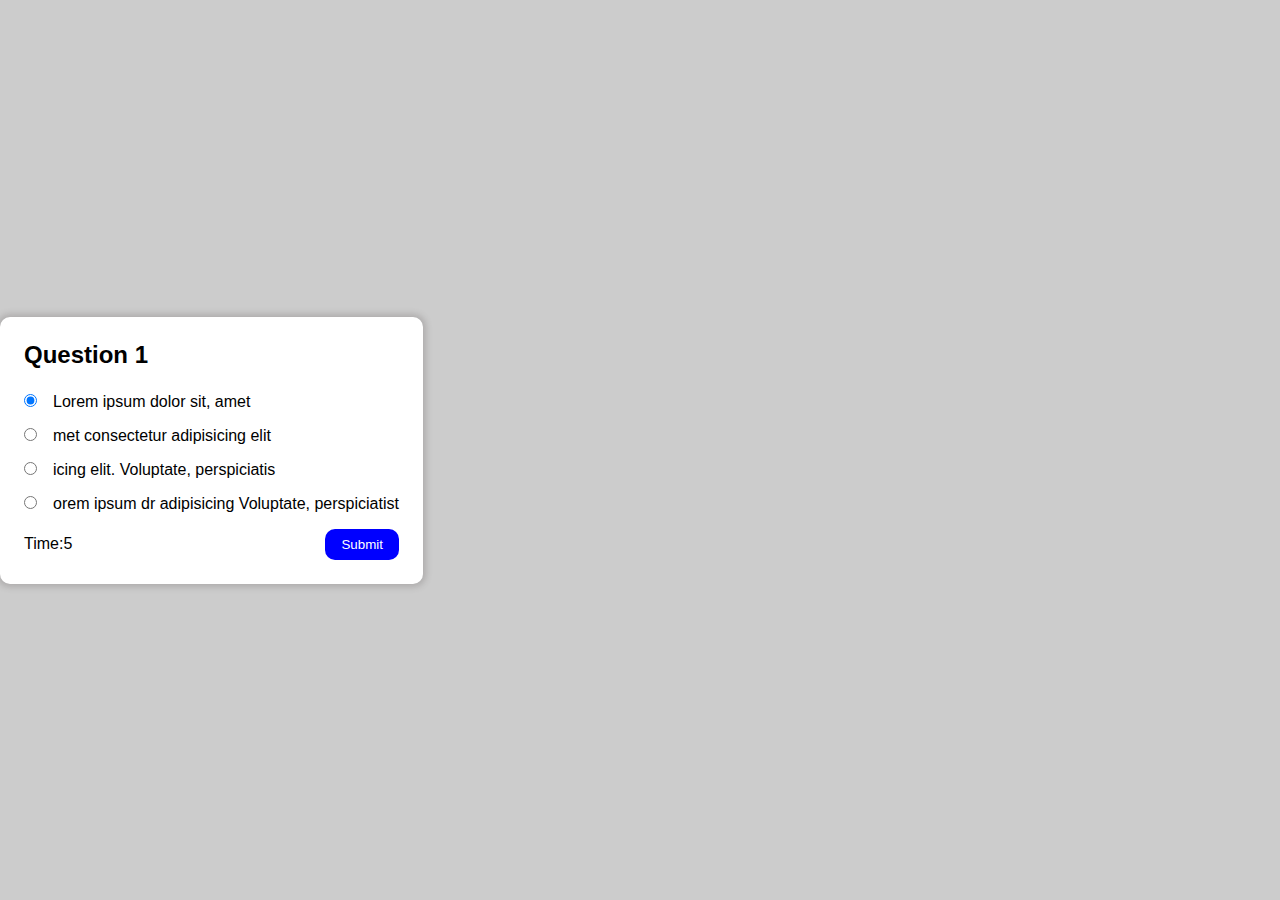
<file: quiz-app/index.html>
<!DOCTYPE html>
<html lang="en">
<head>
    <meta charset="UTF-8">
    <meta http-equiv="X-UA-Compatible" content="IE=edge">
    <meta name="viewport" content="width=device-width, initial-scale=1.0">
    <!-- link the style file -->
    <link rel="stylesheet" href="style.css">
    <!-- link bootstrap -->
    <link href="https://cdn.jsdelivr.net/npm/bootstrap@5.1.3/dist/css/bootstrap.min.css" rel="stylesheet" integrity="sha384-1BmE4kWBq78iYhFldvKuhfTAU6auU8tT94WrHftjDbrCEXSU1oBoqyl2QvZ6jIW3" crossorigin="anonymous">

    <title>Quiz App</title>
</head>
<body>
    

    <div class="page">
        <div class="container">
            
        </div>
    </div>

    <!-- link the main js file -->
    <script src="./main.js"></script>
</body>
</html>
</file>
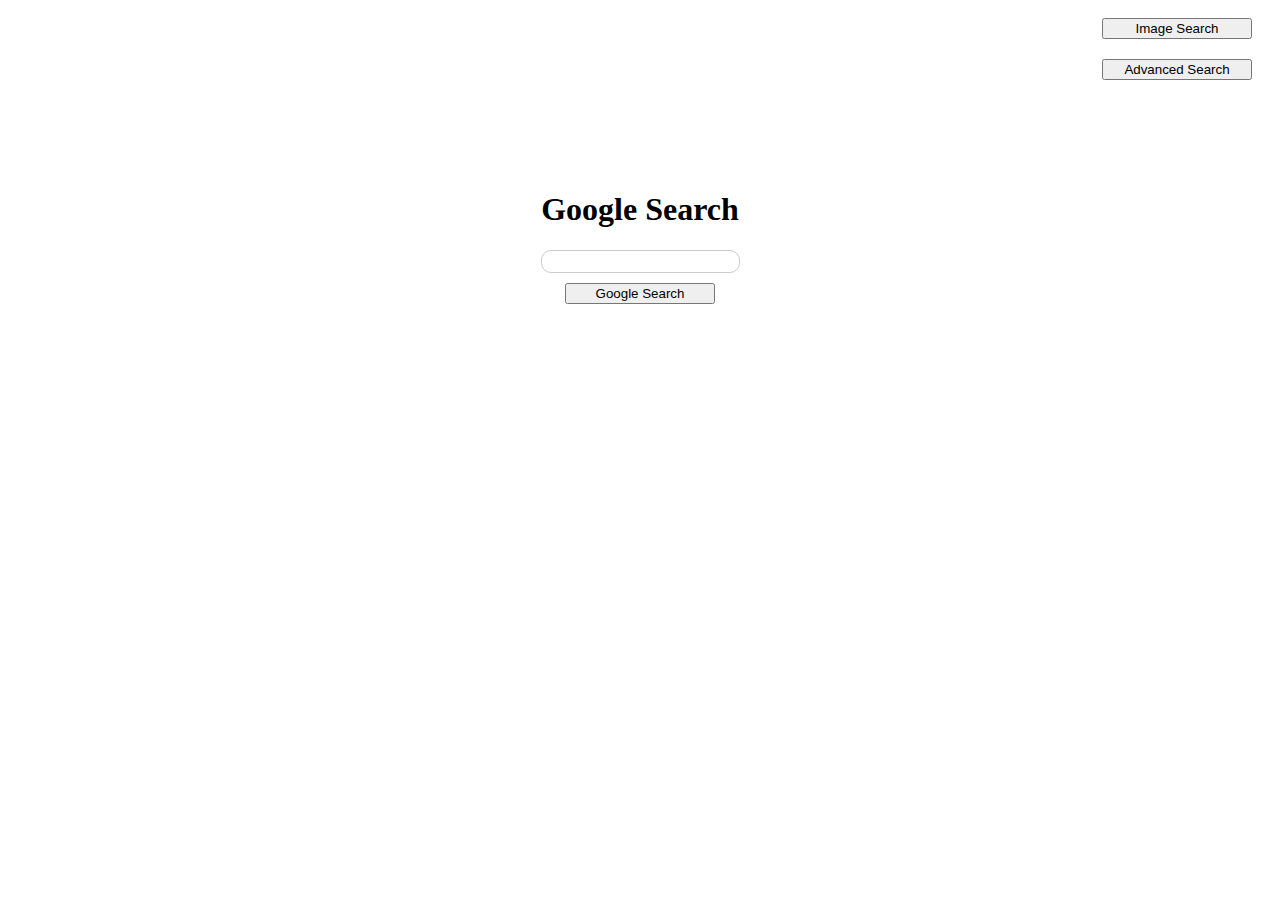
<file: search/index.html>
<!DOCTYPE html>
<html lang="en">
<head>
    <meta charset="UTF-8">
    <meta http-equiv="X-UA-Compatible" content="IE=edge">
    <meta name="viewport" content="width=device-width, initial-scale=1.0">
    <!-- link the css file -->
    <link rel="stylesheet" href="style.css">
    <!-- link the bootstrap -->
    <link href="https://cdn.jsdelivr.net/npm/bootstrap@5.1.3/dist/css/bootstrap.min.css" rel="stylesheet" integrity="sha384-1BmE4kWBq78iYhFldvKuhfTAU6auU8tT94WrHftjDbrCEXSU1oBoqyl2QvZ6jIW3" crossorigin="anonymous">
    <title>Search</title>
</head>
<body>
    <div class="other">
        <a href="./image.html"><button class="btn btn-primary">image search</button></a>
        <a href="./advaced.html"><button class="btn btn-primary">Advanced search</button></a>
    </div>
    <div class="container">
        <h1 class="head">Google Search</h1>
        <form action="https://www.google.com/search" class="middle">
            <input type="text" name="q">
            <input class="btn btn-primary" type="submit" value="Google Search">
        </form>
    </div>
</body>
</html>
</file>
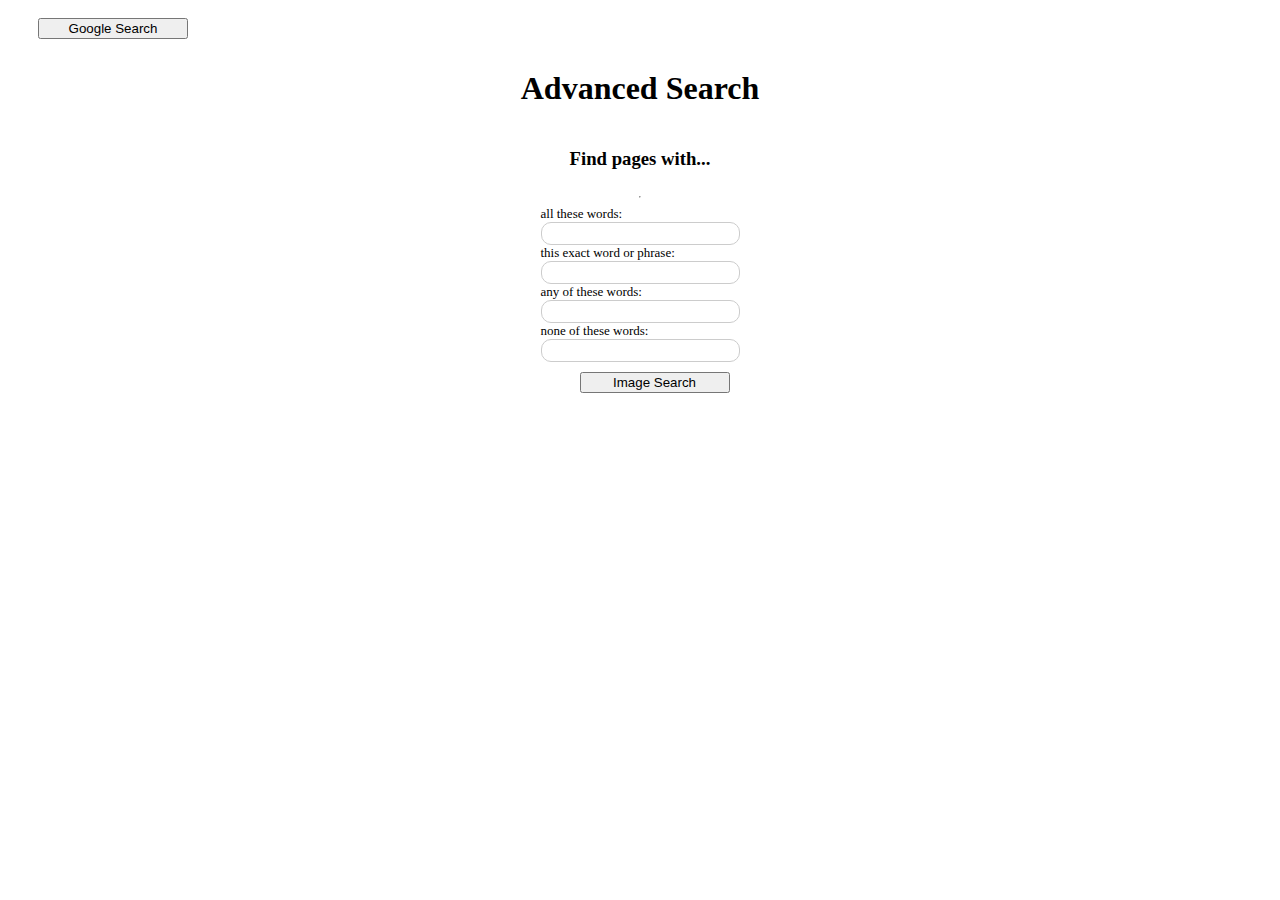
<file: search/advaced.html>
<!DOCTYPE html>
<html lang="en">
<head>
    <meta charset="UTF-8">
    <meta http-equiv="X-UA-Compatible" content="IE=edge">
    <meta name="viewport" content="width=device-width, initial-scale=1.0">
        <!-- link the css file -->
        <link rel="stylesheet" href="style.css">
        <!-- link the bootstrap -->
        <link href="https://cdn.jsdelivr.net/npm/bootstrap@5.1.3/dist/css/bootstrap.min.css" rel="stylesheet" integrity="sha384-1BmE4kWBq78iYhFldvKuhfTAU6auU8tT94WrHftjDbrCEXSU1oBoqyl2QvZ6jIW3" crossorigin="anonymous">
    <title>Advanced Search</title>
</head>
<body>
    <div class="other to-google">
        <a href="./index.html"><button class="btn btn-primary">Google search</button></a>
    </div>
    <div class="container advaced">
        <h1 class="pt-5">Advanced Search</h1>
        <h3>Find pages with...</h3>
        <hr>

        <form action="https://www.google.com/search" class="middle w-100">
            <div class="row w-100 mb-3">
                <div class="col-4"> <span>all these words: </span> </div>
                <div class="col-8"><input class="w-100" type="text" name="as_q"></div>
            </div>
            <div class="row w-100 mb-3">
                <div class="col-4"> <span>this exact word or phrase: </span> </div>
                <div class="col-8"><input class="w-100" type="text" name="as_epq"></div>
            </div>
            <div class="row w-100 mb-3">
                <div class="col-4"> <span>any of these words: </span> </div>
                <div class="col-8"><input class="w-100" type="text" name="as_oq"></div>
            </div>
            <div class="row w-100 mb-3">
                <div class="col-4"> <span>none of these words: </span> </div>
                <div class="col-8"><input class="w-100" type="text" name="as_eq"></div>
            </div>
            
            <input class="btn btn-primary btn-ad" type="submit" value="Image Search">
        </form>
    </div>
</body>
</html>
</file>
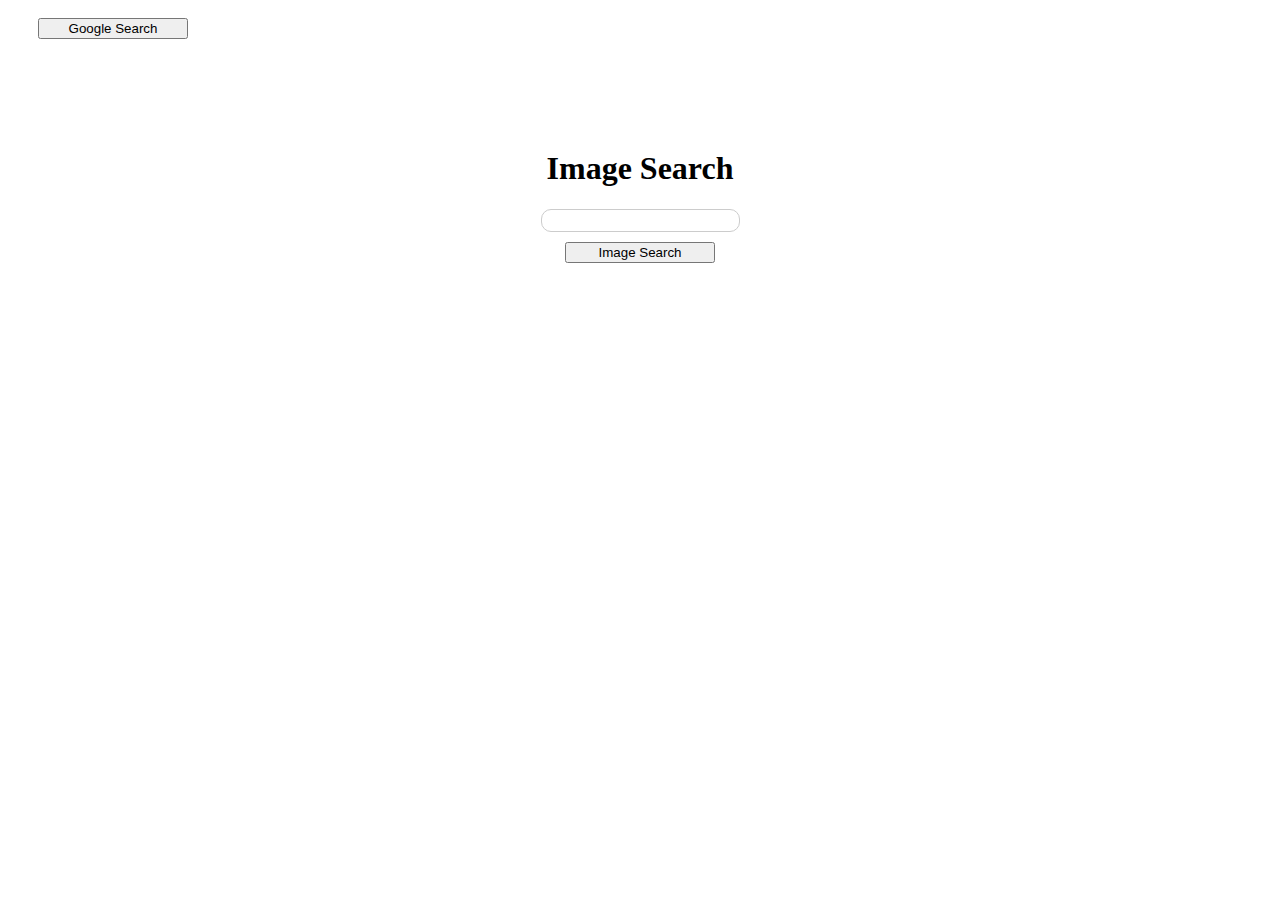
<file: search/image.html>
<!DOCTYPE html>
<html lang="en">
<head>
    <meta charset="UTF-8">
    <meta http-equiv="X-UA-Compatible" content="IE=edge">
    <meta name="viewport" content="width=device-width, initial-scale=1.0">
        <!-- link the css file -->
        <link rel="stylesheet" href="style.css">
        <!-- link the bootstrap -->
        <link href="https://cdn.jsdelivr.net/npm/bootstrap@5.1.3/dist/css/bootstrap.min.css" rel="stylesheet" integrity="sha384-1BmE4kWBq78iYhFldvKuhfTAU6auU8tT94WrHftjDbrCEXSU1oBoqyl2QvZ6jIW3" crossorigin="anonymous">
    <title>image search</title>
</head>
<body>
    <div class="other to-google">
        <a href="./index.html"><button class="btn btn-primary">Google search</button></a>
    </div>
    <div class="container">
        <h1 class="head"    >Image Search</h1>
        <form action="https://www.google.com/images" class="middle">
            <input type="text" name="q">
            <input class="btn btn-primary" type="submit" value="Image Search">
        </form>
    </div>
</body>
</html>
</file>
<file: quiz-app/style.css>
* {
  margin: 0;
  padding: 0;
  box-sizing: border-box;
  font-family: sans-serif;
}

.page {
  height: 100vh;
  display: flex;
  align-items: center;
  background-color: #ccc;
}
.page .container {
  display: flex;
  justify-content: center;
}
.page .box {
  background-color: #fff;
  padding: 1.5rem;
  max-width: 650px;
  box-shadow: 0px 0px 6px 3px rgba(83, 77, 77, 0.2392156863);
  border-radius: 10px;
}
.page .box h2 {
  margin-bottom: 1.5rem;
}
.page .box .answers .answer {
  margin-bottom: 1rem;
}
.page .box .answers .answer label {
  margin-left: 1rem;
}
.page .box .submit {
  display: inline-block;
  margin-left: auto;
  border: none;
  background-color: blue;
  color: #fff;
  padding: 0.5rem 1rem;
  border-radius: 10px;
  cursor: pointer;
}
.page .box .foot {
  display: flex;
  align-items: center;
  justify-content: space-around;
}
.page .finalbox {
  background-color: #fff;
  text-align: center;
  padding: 1rem 3rem;
  text-transform: capitalize;
  border-radius: 10px;
}
.page .finalbox .loser {
  color: red;
}
.page .finalbox .winner {
  color: green;
}/*# sourceMappingURL=style.css.map */
</file>
<file: search/style.css>
* {
  box-sizing: border-box;
}

.other {
  display: flex;
  flex-direction: column;
  width: -webkit-fit-content;
  width: -moz-fit-content;
  width: fit-content;
  margin-left: auto;
  margin-right: 10px;
}
.other.to-google {
  margin-left: 20px;
  margin-right: auto;
}
.other button {
  text-transform: capitalize;
  width: 150px;
  margin: 10px;
  transition: 300ms;
}
.other button:hover {
  color: blue;
  background-color: #fff;
}

.container {
  display: flex;
  flex-direction: column;
  justify-content: center;
  align-items: center;
}
.container .head {
  padding-top: 5rem;
}
.container .middle {
  display: flex;
  flex-direction: column;
  align-items: center;
}
.container .middle input[type=text] {
  border-radius: 10px;
  outline: none;
  border: 1px solid #ccc;
  padding: 3px 10px;
}
.container .middle input[type=submit] {
  text-transform: capitalize;
  width: 150px;
  margin: 10px;
  transition: 300ms;
}
.container .middle input[type=submit]:hover {
  color: blue;
  background-color: #fff;
}

.advaced h1, .advaced h3 {
  text-align: left;
}
.advaced .middle .row div:first-child {
  text-align: left;
  font-size: 13px;
}
.advaced .middle input[type=submit] {
  margin: 10px 10px 10px auto;
}/*# sourceMappingURL=style.css.map */
</file>
